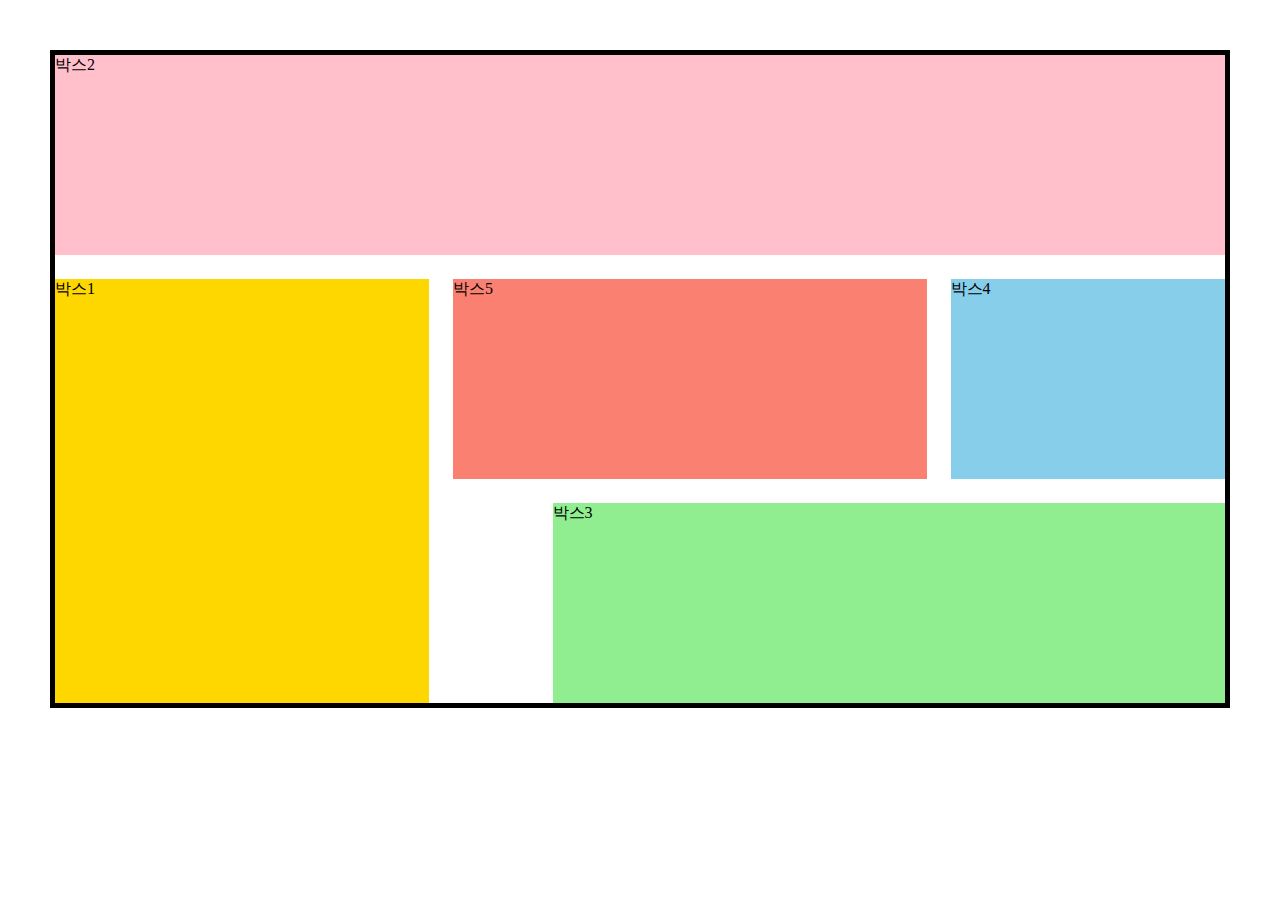
<file: grid-layout.html>
<!DOCTYPE html>
<html lang="ko-KR">
<head>
  <meta charset="UTF-8" />
  <meta http-equiv="X-UA-Compatible" content="IE=edge" />
  <meta name="viewport" content="width=device-width, initial-scale=1.0" />
  <title>Document</title>
  <link rel="stylesheet" href="./styles/css/grid-layout.css" />
</head>
<body>
  <div class="container">
    <div class="group1">박스1</div>
    <div class="group2">박스2</div>
    <div class="group3">박스3</div>
    <div class="group4">박스4</div>
    <div class="group5">박스5</div>
  </div>
</body>
</html>
</file>
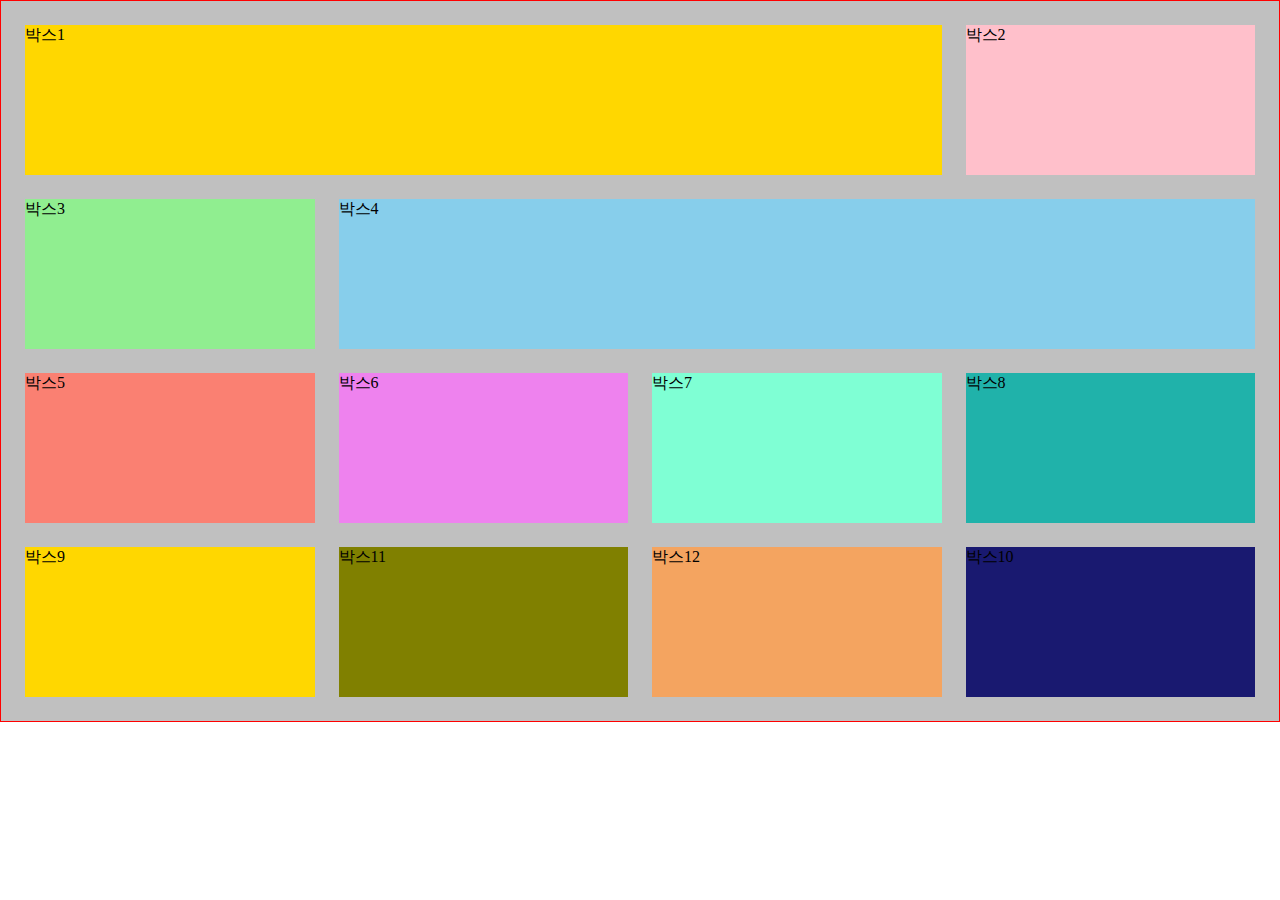
<file: rwd-layout.html>
<!DOCTYPE html>
<html lang="ko-KR">
<head>
  <meta charset="UTF-8" />
  <meta http-equiv="X-UA-Compatible" content="IE=edge" />
  <meta name="viewport" content="width=device-width, initial-scale=1.0" />
  <title>반응형 레이아웃</title>
  <link rel="stylesheet" href="./styles/rwd-layout.css" />
</head>
<body>
  <div class="container">
    <div class="group1">
      <div class="box">박스1</div>
    </div>
    <div class="group2">
      <div class="box">박스2</div>
    </div>
    <div class="group3">
      <div class="box">박스3</div>
    </div>
    <div class="group4">
      <div class="box">박스4</div>
    </div>
    <div class="group5">
      <div class="box">박스5</div>
    </div>
    <div class="group6">
      <div class="box">박스6</div>
    </div>
    <div class="group7">
      <div class="box">박스7</div>
    </div>
    <div class="group8">
      <div class="box">박스8</div>
    </div>
    <div class="group9">
      <div class="box">박스9</div>
    </div>
    <div class="group10">
      <div class="box">박스10</div>
    </div>
    <div class="group11">
      <div class="box">박스11</div>
    </div>
    <div class="group12">
      <div class="box">박스12</div>
    </div>
  </div>
</body>
</html>
</file>
<file: styles/css/grid-layout.css>
* {
  box-sizing: border-box;
}

body {
  margin: 0;
}

.group1 {
  background: gold;
}
.group2 {
  background: pink;
}
.group3 {
  background: lightgreen;
}
.group4 {
  background: skyblue;
}
.group5 {
  background: salmon;
}
.group6 {
  background: violet;
}
.group7 {
  background: aquamarine;
}
.group8 {
  background: lightseagreen;
}
.group9 {
  background: MediumPurple;
}
.group10 {
  background: MidnightBlue;
}
.group11 {
  background: Olive;
}
.group12 {
  background: SandyBrown;
}

/* 공통 레이아웃 */
.container {
  border: 5px solid black;
  margin: 50px;
  display: grid;
  gap: 24px;
  grid-template-rows: repeat(3, 200px);
}

.group1 {
  grid-area: box1;
}
.group2 {
  grid-area: box2;
}
.group3 {
  grid-area: box3;
}
.group4 {
  grid-area: box4;
}
.group5 {
  grid-area: box5;
}

/* 모바일 레이아웃 */
@media (max-width: 768px) {
  .container {
    grid-template-columns: repeat(2, 1fr);
  }

  .group2 {
    grid-column-start: 1;
    grid-column-end: 3;
    grid-row-start: 1;
    grid-row-end: 2;
  }
}

/* 데스크탑 레이아웃 */
@media (min-width: 769px) {
  .container {
    grid-template-columns: repeat(12, 1fr);
    grid-template-areas: "box2 box2 box2 box2 box2 box2 box2 box2 box2 box2 box2 box2"
                         "box1 box1 box1 box1 box5 box5 box5 box5 box5 box4 box4 box4"
                         "box1 box1 box1 box1 . box3 box3 box3 box3 box3 box3 box3";
  }
}
</file>
<file: styles/rwd-layout.css>
* {
  box-sizing: border-box;
}

body {
  margin: 0;
}

.group1 .box {
  background-color: gold;
}
.group2 .box {
  background-color: pink;
}
.group3 .box {
  background-color: lightgreen;
}
.group4 .box {
  background-color: skyblue;
}
.group5 .box {
  background-color: salmon;
}
.group6 .box {
  background-color: violet;
}
.group7 .box {
  background-color: aquamarine;
}
.group8 .box {
  background-color: lightseagreen;
}
.group9 .box {
  background-color: gold;
}
.group10 .box {
  background-color: midnightblue;
}
.group11 .box {
  background-color: olive;
}
.group12 .box {
  background-color: sandybrown;
}

/* 모든 디바이스 */
.container {
  background: silver;
  border: 1px solid red;
  display: flex;
  flex-flow: row wrap;
  padding: 12px;
}

[class*="group"] {
  width: 100%;
}

.box {
  margin: 12px;
  height: 150px;
}

/* 768px 이상일 때 */
@media (min-width: 768px) {
  [class*="group"] {
    width: 50%;
  }

  .group1, .group4 {
    width: 100%;
  }
}

/* 1280px 이상일 때 */
@media (min-width: 1280px) {
  [class*="group"] {
    width: 25%;
  }

  .group1, .group4 {
    width: 75%;
  }

  .group10 {
    order: 1;
  }
}
</file>
